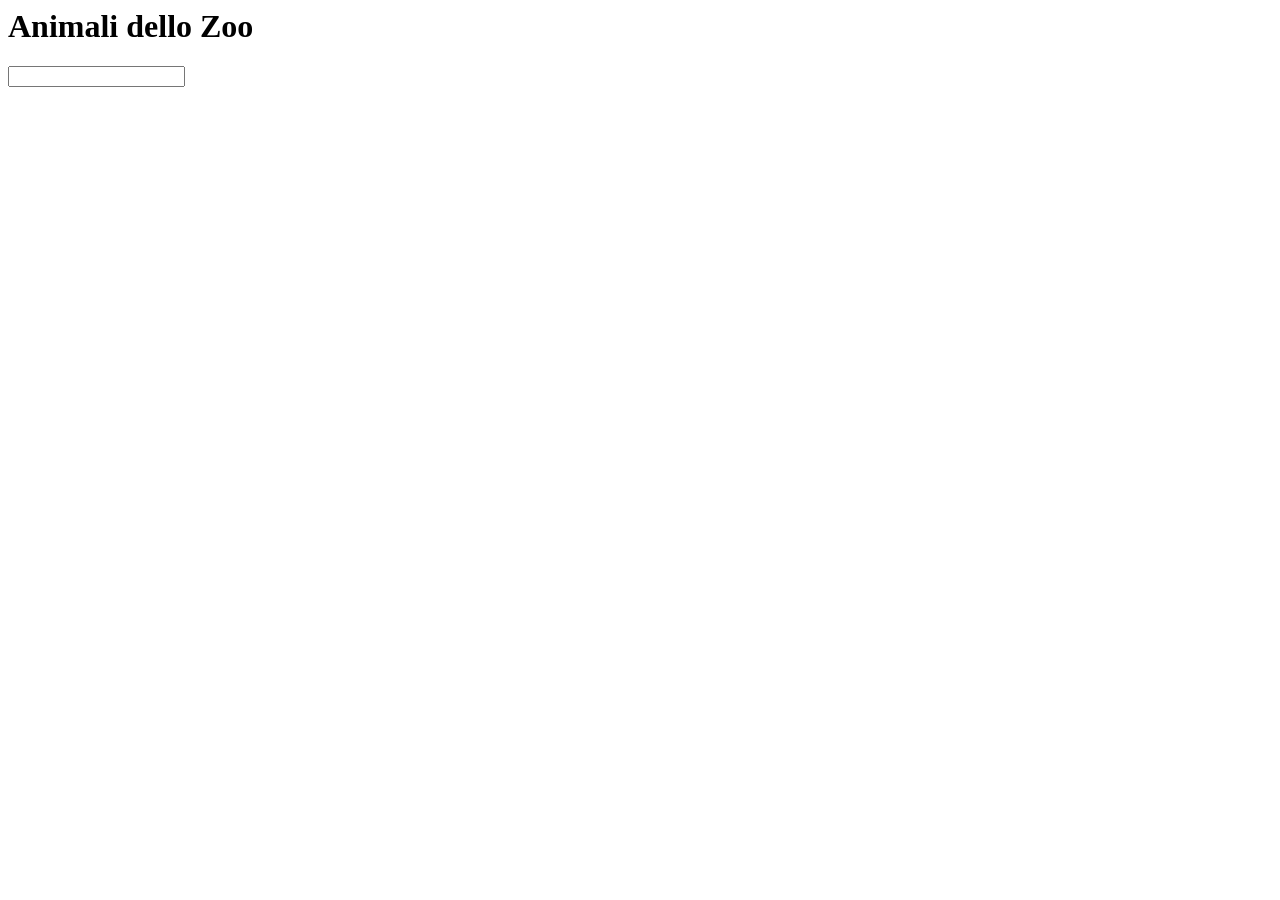
<file: TPS/Lab/AJAX/1 - ZOO/index.html>
<html>
	<head>
		<title>ZOO</title>
		<script src="script.js"></script>
	</head>
	
	<body>
		<h1>Animali dello Zoo</h1>
		<form name="frmZoo" onsubmit="return false;">
			<input type="text" name="specie" oninput="mostraAnimali(frmZoo)">
		</form>
		<br>
		<div id="ris"></div>
	</body>
</html>
</file>
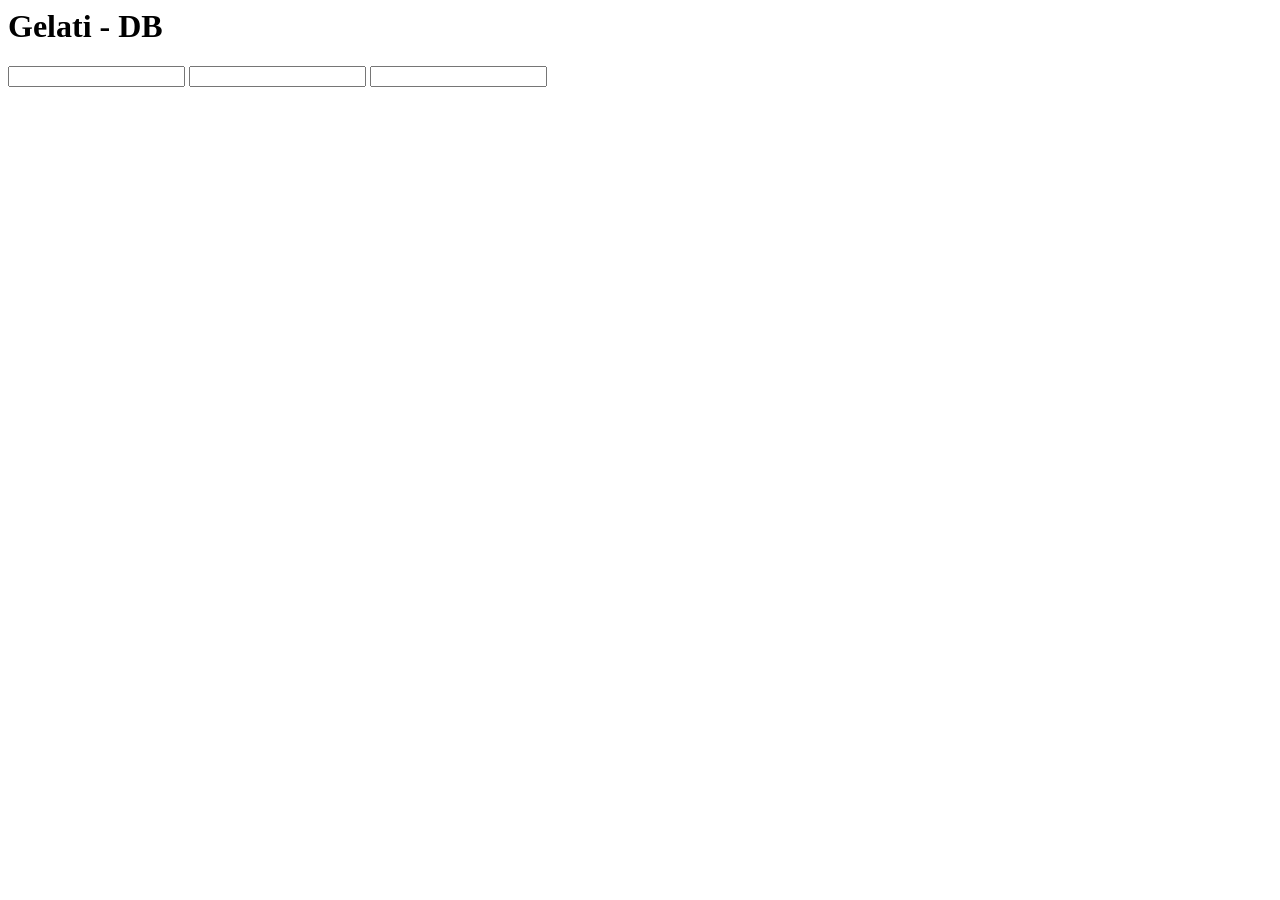
<file: TPS/Lab/AJAX/4 - GelateriaDB/index.html>
<html>
	<head>
		<title>Gelateria - DB</title>
		<script src="script.js"></script>
	</head>
	<!--
	Creare un applicativo Web per la visualizzazione del catalogo di gelati.
	Per ogni gelato si conoscono le seguenti informazioni:
		Nome gelato
		Data di produzione
		Data di scadenza
		Quantità
		Produttore
	PAGINA CLIENT:
	Campo di input dove inserire il nome del gelato
	Campo di input DATA: dove indicare una data di scadenza
	Campo di input Produttore: dove indicare un produttore.
	-->
	<body>
		<h1>Gelati - DB</h1>
		<form name="frmGel" onsubmit="return false;">
			<input type="text" name="Nome" id="Nome" oninput='cercaGelatiNome(frmGel)'>
			<input type="text" name="Data" id="Data" oninput='cercaGelatiData(frmGel)'>
			<input type="text" name="Prod" id="Prod" oninput='cercaGelatiProd(frmGel)'>
		</form>
		<br>
		<div id="ris"></div>
	</body>
</html>
</file>
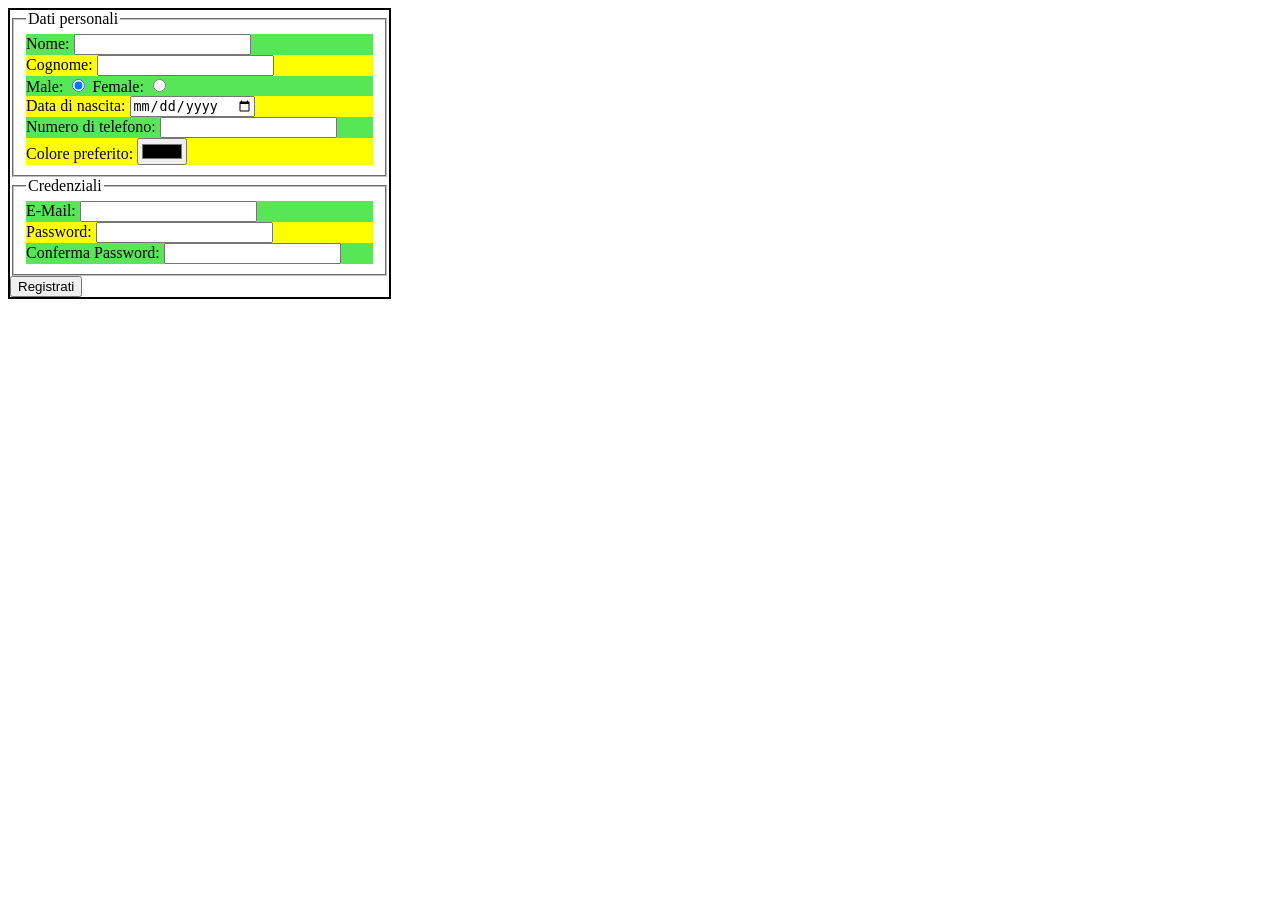
<file: Info/Lab/es1Form/prova.html>
<!DOCTYPE HTML>

<!-- | -->

<html>
	<head>
		<title>Esercizio Form</title>
		<link href="style.css" type="text/css" rel="stylesheet">
	</head>
	
	<body>
		<form 
			action="http://andreabonardi.altervista.org/ricevidati.php" 
			method="POST"
			onsubmit="return check(this)"
		>
			<fieldset>
				<legend>Dati personali</legend>
				<div>
					<label for="name"> Nome: </label>
					<input type="text" name="name" id="name">
				</div>
				<div>
					<label for="sur"> Cognome: </label>
					<input type="text" name="sur" id="sur">
				</div>
				<div>
					<label for="male"> Male: </label>
					<input type="radio" name="genere" value="male" id="male" checked>
					<label for="fem"> Female: </label>
					<input type="radio" name="genere" value="fem" id="fem">
				</div>
				<div>
					<label for="data"> Data di nascita: </label>
					<input type="date" name="data" id="data">
				</div>
				<div>
					<label for="numTel"> Numero di telefono: </label>
					<input type="text" name="numTel" id="numTel"><!-- pattern="[0-9]{10}" -->
				</div>
				<div>
					<label for="colore"> Colore preferito: </label>
					<input type="color" name="colore" id="colore">
				</div>
			</fieldset>
			
			<fieldset>
				<legend>Credenziali</legend>
				<div>
					<label for="mail"> E-Mail: </label>
					<input type="text" name="mail" id="mail">
				</div>
				<div>
					<label for="pwd"> Password: </label>
					<input type="password" name="pwd" id="pwd">
				</div>
				<div>
					<label for="pwdConf"> Conferma Password: </label>
					<input type="password" name="pwdConf" id="pwdConf">
				</div>
			</fieldset>
			<input type="submit" value="Registrati">
		</form>
		<!-- | -->
	</body>
</html>
</file>
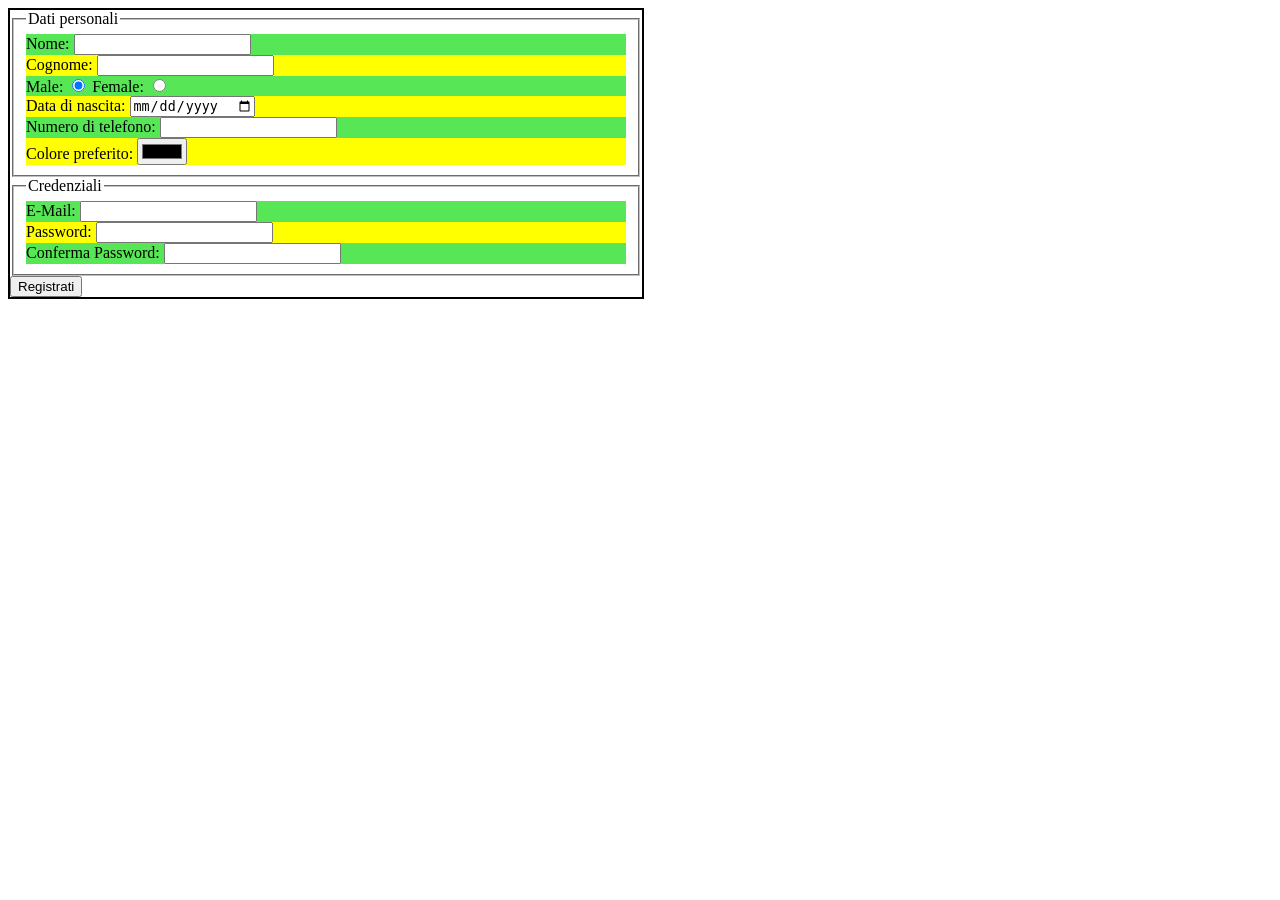
<file: Info/Lab/es2FormListener/prova.html>
<!DOCTYPE HTML>

<!-- | -->

<html>
	<head>
		<title>Esercizio Form</title>
		<link href="style.css" type="text/css" rel="stylesheet">
		<script src="functions.js"></script>
	</head>
	
	<body>
		<form 
			action="http://andreabonardi.altervista.org/ricevidati.php" 
			method="POST"
			onsubmit="return check(this)"
			id="formettino"
		>
			<fieldset>
				<legend>Dati personali</legend>
				<div>
					<label for="name"> Nome: </label>
					<input type="text" name="name" id="name">
					<span id="nameError" class="errore"></span>
				</div>
				<div>
					<label for="sur"> Cognome: </label>
					<input type="text" name="sur" id="sur">
					<span id="surError" class="errore"></span>
				</div>
				<div>
					<label for="male"> Male: </label>
					<input type="radio" name="genere" value="male" id="male" checked>
					<label for="fem"> Female: </label>
					<input type="radio" name="genere" value="fem" id="fem">
				</div>
				<div>
					<label for="data"> Data di nascita: </label>
					<input type="date" name="data" id="data">
					<span id="dataError" class="errore"></span>
				</div>
				<div>
					<label for="numTel"> Numero di telefono: </label>
					<input type="text" name="numTel" id="numTel"><!-- pattern="[0-9]{10}" -->
					<span id="numTelError" class="errore"></span>
				</div>
				<div>
					<label for="colore"> Colore preferito: </label>
					<input type="color" name="colore" id="colore">
				</div>
			</fieldset>
			
			<fieldset>
				<legend>Credenziali</legend>
				<div>
					<label for="mail"> E-Mail: </label>
					<input type="text" name="mail" id="mail">
					<span id="mailError" class="errore"></span>
				</div>
				<div>
					<label for="pwd"> Password: </label>
					<input type="password" name="pwd" id="pwd">
					<span id="pwdError" class="errore"></span>
				</div>
				<div>
					<label for="pwdConf"> Conferma Password: </label>
					<input type="password" name="pwdConf" id="pwdConf">
					<span id="pwdConfError" class="errore"></span>
				</div>
			</fieldset>
			<input type="submit" value="Registrati">
		</form>
		<!-- | -->
	</body>
</html>
</file>
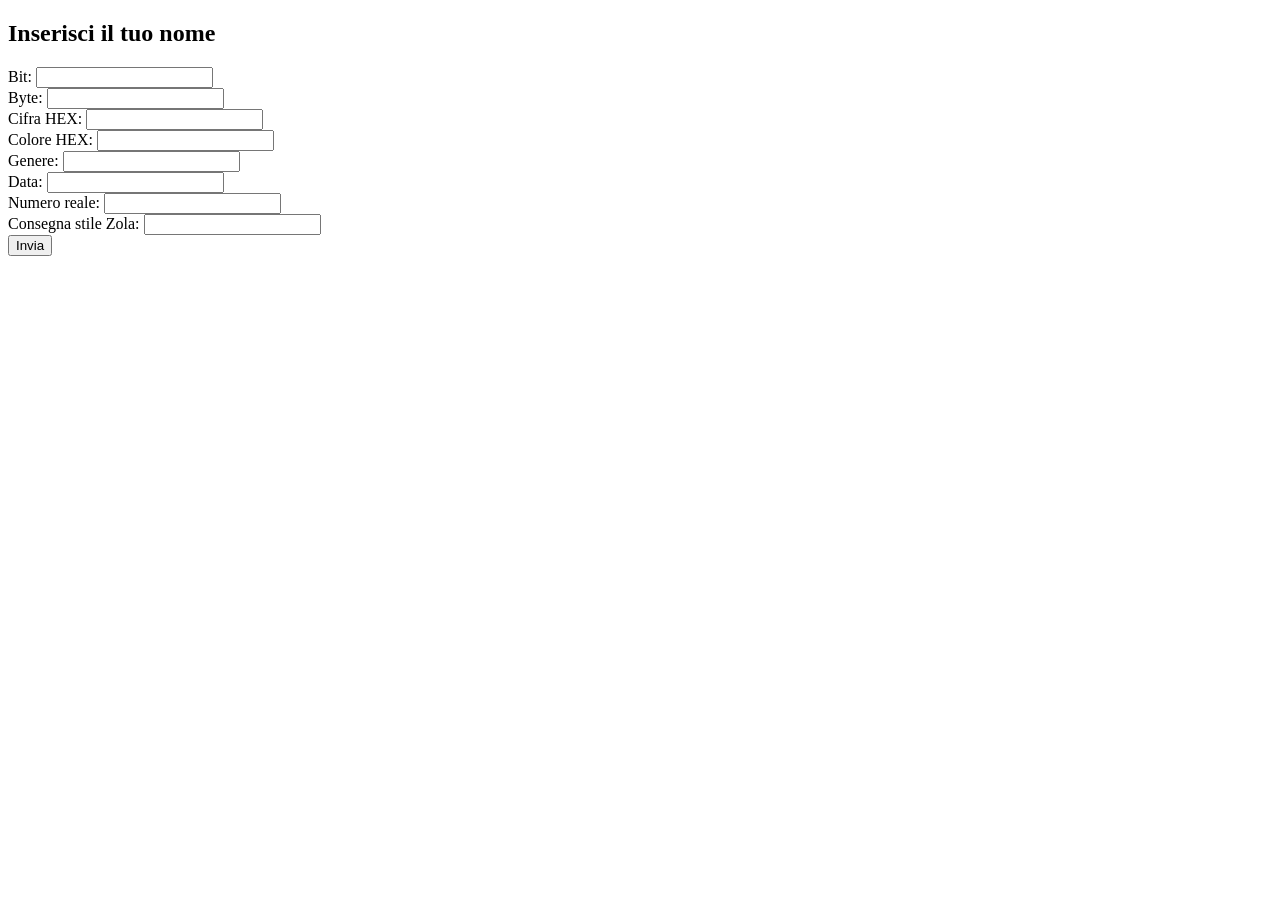
<file: Info/Lab/es3RegEx/regExp.html>
<!DOCTYPE html>
<html lang="it">
	<head>
	<!-- Cucchi Francesco 5AI regExp.html -->
	  <meta charset="UTF-8">
	  <title>Form con casella di testo</title>
	</head>
	<body>
	  <h2>Inserisci il tuo nome</h2>
	  <form action="" method="">
		Bit: <input type="text" id="bit" name="bit" pattern="[01]"> <br>
		Byte: <input type="text" id="byte" name="byte" pattern="[01]{8}"> <br>
		Cifra HEX: <input type="text" id="HEXCifra" name="HEXCifra" pattern="[0-9A-F]"> <br>
		Colore HEX: <input type="text" id="HEXColore" name="HEXColore" pattern="[0-9A-F]{6}"> <br>
		Genere: <input type="text" id="genere" name="genere" pattern="[mMfF]"> <br>
		Data: <input type="text" id="data" name="data" pattern="((0[1-9])|([12]\d)|(3[01]))\/((0[1-9])|(1[012]))\/\d{4})"> <br>
		Numero reale: <input type="text" id="realNum" name="realNum" pattern="[\+\-]?\d+\.\d+"> <br>
		Consegna stile Zola: <input type="text" id="zolaCon" name="zolaCon" 
		pattern="[A-Z][a-z]{2}_[A-Z][a-z]{2}_[3-5][A-Z]{2}_\w+.\w+"> <br>
		<!--
			un bit
			un byte
			una cifra esadecimale
			un colore in formato rgb, usando gli hex -> #09AA65
			il sesso di una persona (m o f)
			una data (GG/MM/AAAA)
			un numero con la virgola
			Cog_Nom_Cl_Argomento
		-->
		<button type="submit">Invia</button>
	  </form>
	</body>
</html>
</file>
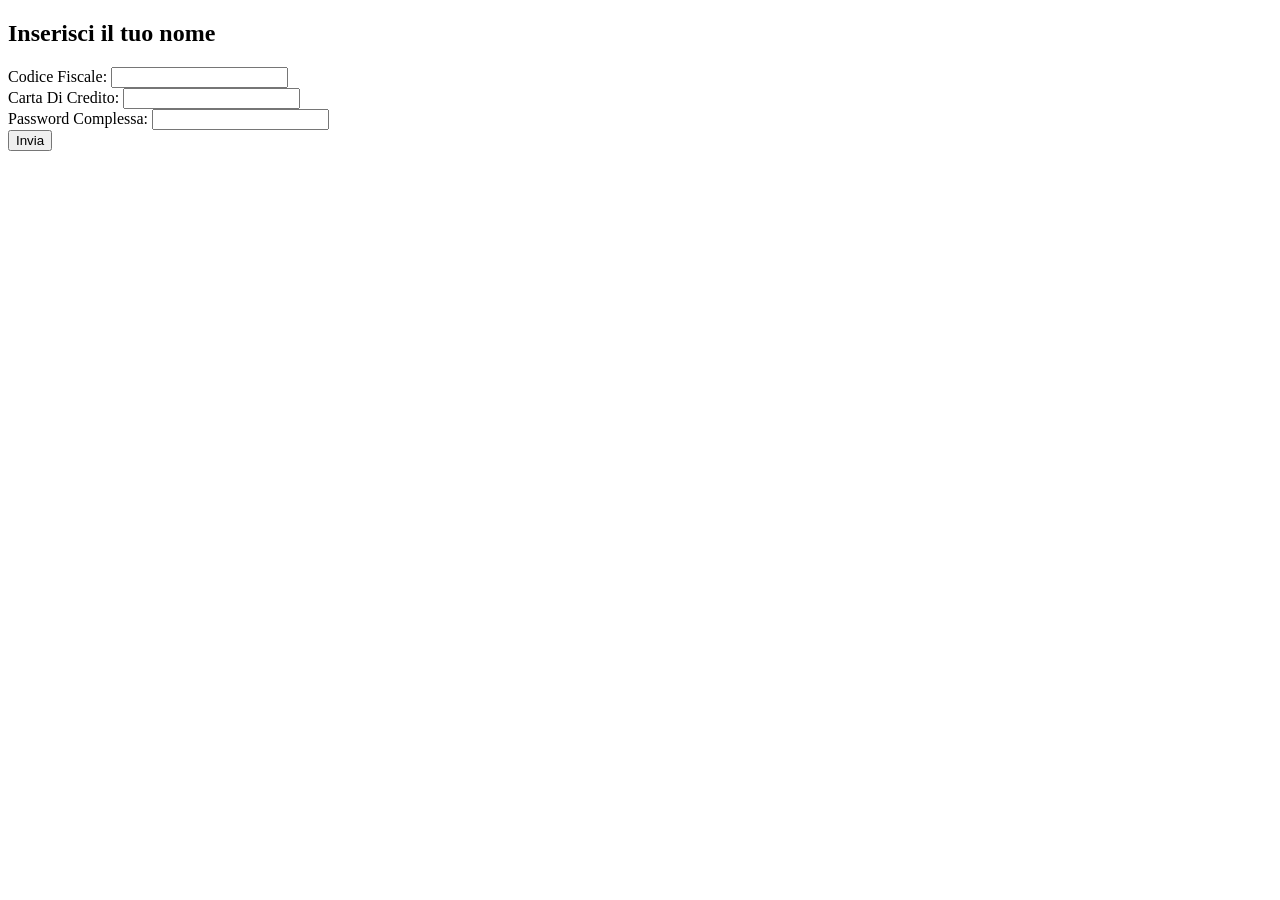
<file: Info/Lab/es4PerCasa/perCasa.html>
<!DOCTYPE html>
<html lang="it">
	<head>
	<!-- Cucchi Francesco 5AI regExp.html -->
	  <meta charset="UTF-8">
	  <title>Form con casella di testo</title>
	</head>
	<body>
	  <h2>Inserisci il tuo nome</h2>
	  <form action="" method="">
		Codice Fiscale: <input type="text" id="bit" name="bit" 
		pattern="[A-Z]{6}\d{2}[A-EHLMPRST]((0[1-9])|([12]\d)|(3[01]))[A-Z]\d{3}[A-Z]"><br>
		<!--    3 let nom+cog    anno   lett mese            giorno   comune    cc-->
		Carta Di Credito: <input type="text" id="bit" name="bit" 
		pattern="((\d{4}\-){3}\d{4}) | ((\d{4} ){3}\d{4})"> <br>
		Password Complessa: <input type="text" id="bit" name="bit" 
		pattern="^(?=.*[A-Z])(?=.*[a-z])(?=.*\d)(?=.*[@#$%&]).{8,}$"> <br>
		<!--
			codice fiscale
			carta di credito
			password complessa
		-->
		<button type="submit">Invia</button>
	  </form>
	</body>
</html>
</file>
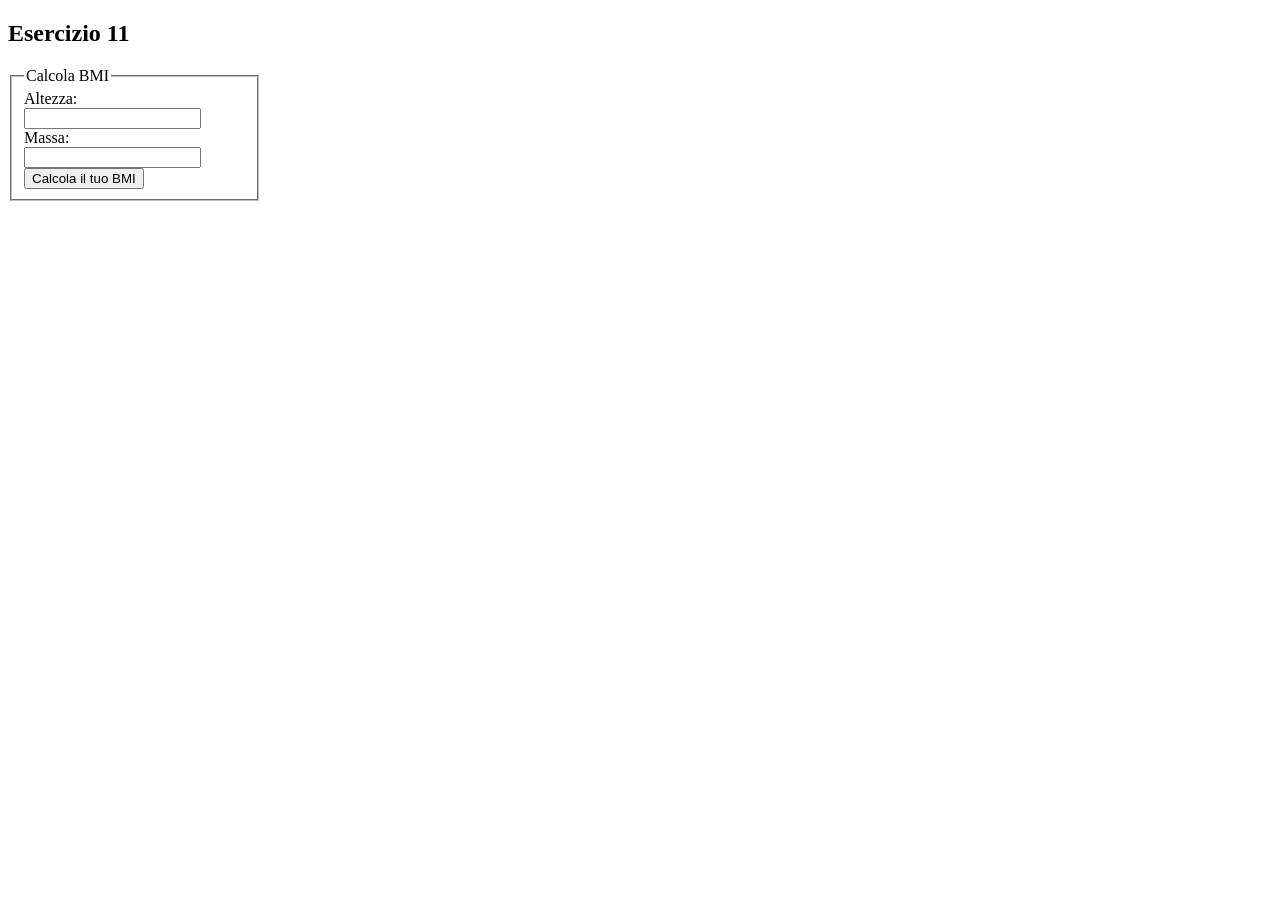
<file: Info/Lab/ExercisesPHP/Es11/es11.html>
<!DOCTYPE html>

<html>
	<head>
		<!-- Cucchi Francesco 5AI es11.html -->
		<link rel="stylesheet" type="text/CSS" href="../style.css">
		
		<script src="es11.js"></script>
	</head>
	
	<body>
		<!--
			BMI
			altezza e peso
			altezza in cm
			peso in kg
			controllo dati lato client e server
			ogni categoria mostra un'img diversa

			foreach($vettore as $key=>$value)
		-->
		<h2>Esercizio 11</h2>
		<form style="width:20%;" method="POST" action="es11.php" onsubmit="return check(this);">
			<fieldset>
				<legend>Calcola BMI</legend>
				Altezza:<input type="text" name="altezza">
				<br>
				Massa:<input type="text" name="massa">
				<br>
				<input type="submit" value="Calcola il tuo BMI">
			</fieldset>
		</form>
	</body>
</html>
</file>
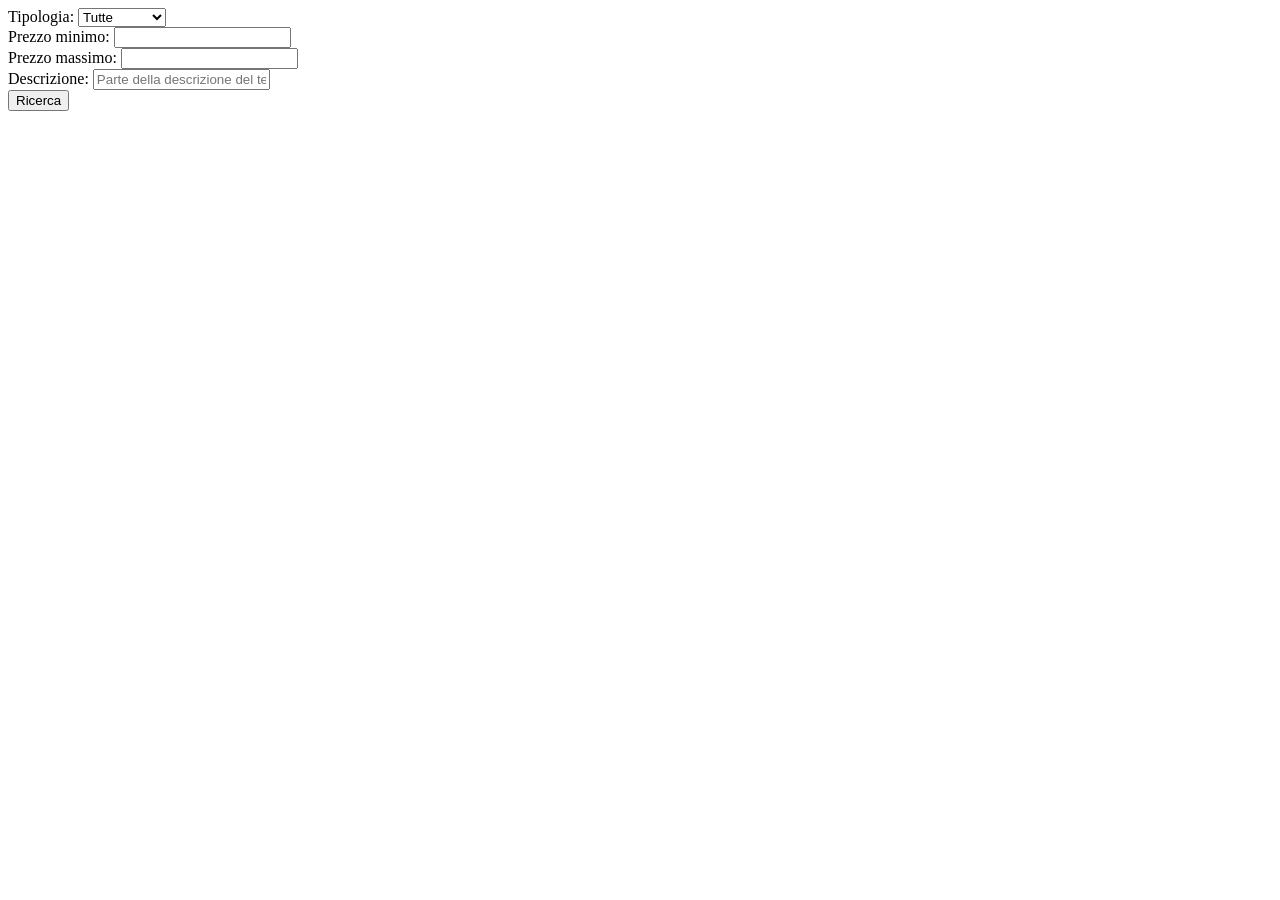
<file: Info/Lab/ExercisesPHP/Es12/es12.html>
<!DOCTYPE html>
<html>
	<head>
		<!--
		Realizza un’applicazione web che visualizzi in una tabella i dati contenuti nel file articoli.csv fornito, composto dalle colonne codice, descrizione, tipologia e prezzo.
		Il file e la funzione PHP di supporto leggiArticoli($nomeFile) sono già forniti.
		L’applicazione deve includere un form che consenta all’utente di filtrare gli articoli in base alla tipologia, selezionabile da un menu a tendina con le opzioni “tutte”, “informatica”, “cartoleria” e “audio”.
		Devono essere mostrati solo gli articoli che rispettano i criteri di ricerca all’interno di una tabella HTML; se nessun articolo soddisfa i criteri, deve comparire il messaggio “Nessun articolo trovato”.
		Estensioni:
			- Aggiungere la possibilità di filtrare anche per prezzo;
			- Aggiungere la possibilità di cercare una parte di testo nella descrizione dell’articolo.
		-->
	</head>
	
	<body>
		<form method="POST" action="es12.php">
			Tipologia: <select name="tipo">
				<option value="all">Tutte</option>
				<option value="informatica">Informatica</option>
				<option value="cartoleria">Cartoleria</option>
				<option value="audio">Audio</option>
			</select>
			<br>
			Prezzo minimo: <input type="text" name="pMin" pattern="\d+">
			<br>
			Prezzo massimo: <input type="text" name="pMax" pattern="\d+">
			<br>
			Descrizione: <input type="text" name="desc" placeholder="Parte della descrizione del testo...">
			<br>
			<input type="submit" value="Ricerca">
		</form>
	</body>
</html>
</file>
<file: Info/Lab/es1Form/style.css>
fieldset > div:nth-child(odd) {
	background-color: yellow;
}

fieldset > div:nth-child(even) {
	background-color: #57e655;
}

form {
	width: 30%;
	border: solid 2px black;
}

/*
input[type="submit"]{
	
}
*/

/*
	input[type~="submit"] 
	la tilde fa una ricerca approssimativa (prende "sumbit yolo" e "gets submit" ma non "sumbit_yolo")
*/
</file>
<file: Info/Lab/es2FormListener/style.css>
fieldset > div:nth-child(odd) {
	background-color: yellow;
}

fieldset > div:nth-child(even) {
	background-color: #57e655;
}

form {
	width: 50%;
	border: solid 2px black;
}

.errore{
	background-color: red;
	color: white;
}

/*
input[type="submit"]{
	
}
*/

/*
	input[type~="submit"] 
	la tilde fa una ricerca approssimativa (prende "sumbit yolo" e "gets submit" ma non "sumbit_yolo")
*/
</file>
<file: Info/Lab/ExercisesPHP/style.css>
table {
	border: solid 2px black;
}

thead {
	font-weight: bold;
}

td{
	padding: 0px;
	border: solid 1px black;
	text-align: center;
}

.blTile{
	color: white;
	background-color: black;
}

.whTile{
	color: black;
	background-color: white;
}
</file>
